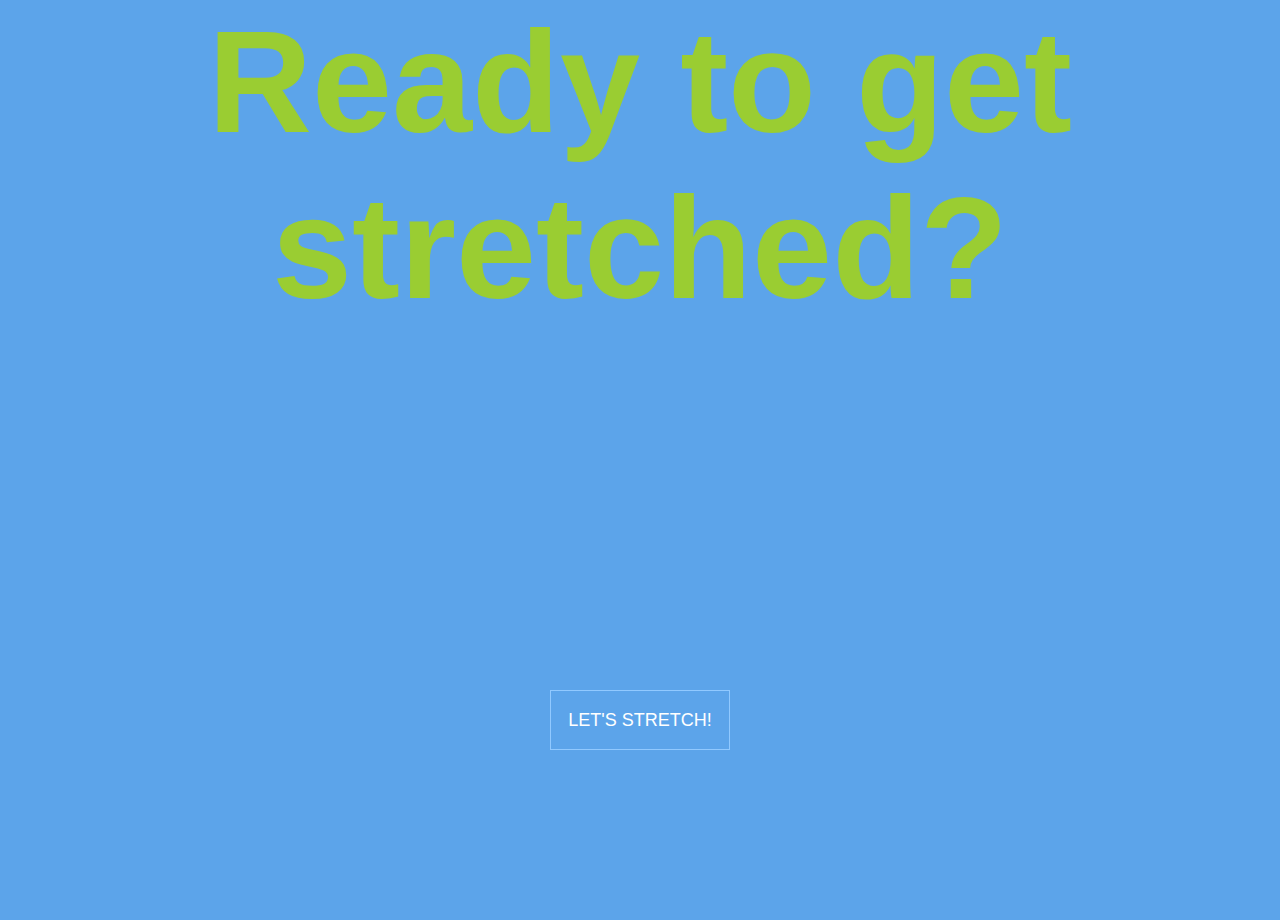
<file: HackHealth/2021HackHealth/index.html>
<!DOCTYPE html>
<html lang="en">
<head>
    <meta charset="UTF-8">
    <link rel="stylesheet" type="text/css" href="style.css">
    <title>STRETCH TIME</title>
    <style>
        #bigHead{
            color:yellowgreen;
            font-weight: bold;
            font-family: sans-serif;
            font-size: 900%;
            text-align: center;
            margin-bottom: 150px;
        }
    </style>
</head>

<body>
    <div id = "bigHead">
        Ready to get stretched?
    </div>


    <!-- start button -->
    <div class="button_container">
        <div class="startBtnCenter">
        <button class="btn" onclick="startButton()" >
            <svg width="180px" height="60px" viewBox="0 0 180 60" class="border">
            <polyline points="179,1 179,59 1,59 1,1 179,1" class="bg-line" />
            <polyline points="179,1 179,59 1,59 1,1 179,1" class="hl-line" />
            </svg>
            <span>LET'S STRETCH!</span>
        </button>
        </div>
    </div>
    <!-- start button ends -->


    
<script src="script.js"></script>

</body>
</html>
</file>
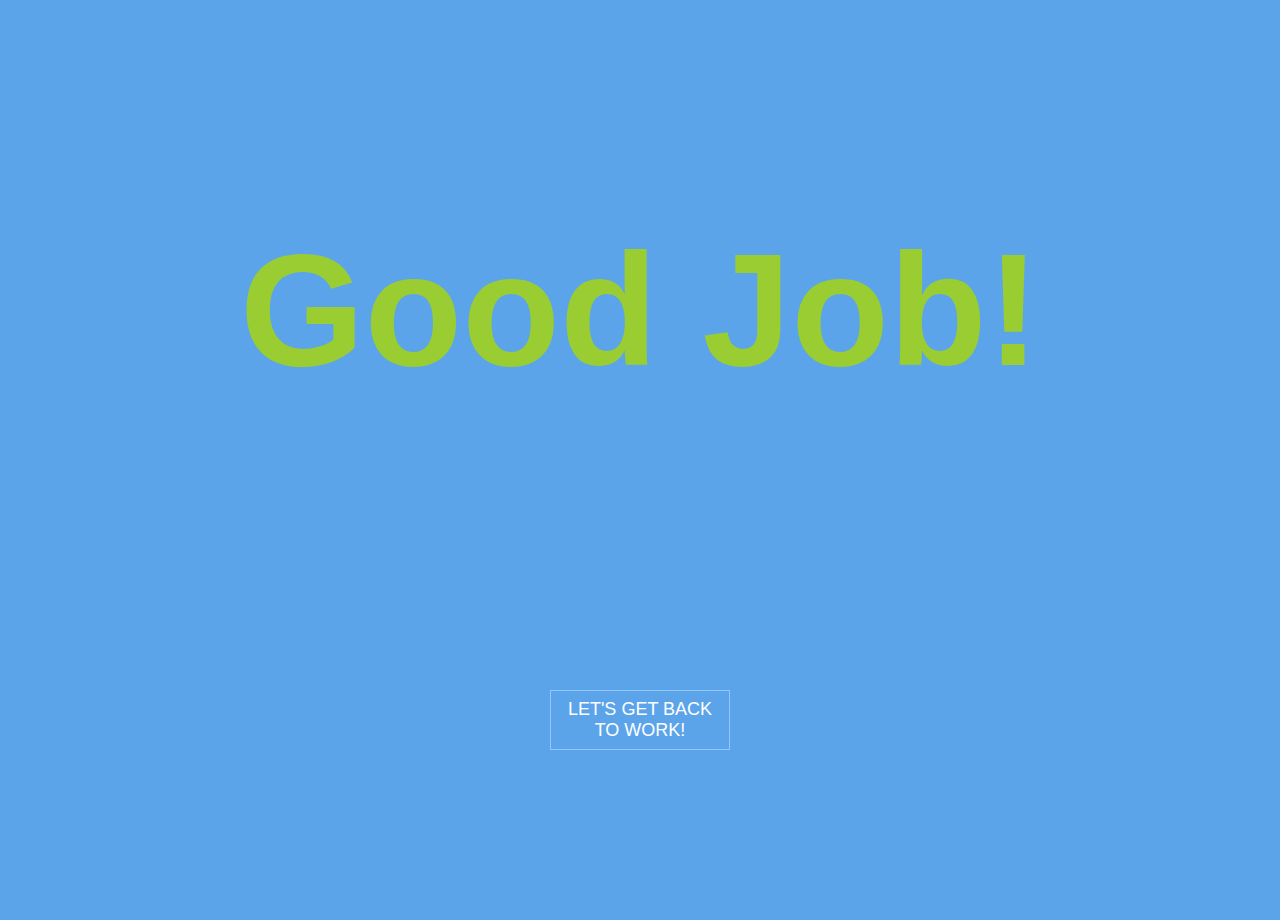
<file: HackHealth/2021HackHealth/goodjob.html>
<!DOCTYPE html>
<html lang="en">
<head>
    <meta charset="UTF-8">
    <link rel="stylesheet" type="text/css" href="style.css">
    <title>STRETCH TIME</title>
    <style>
        #bigHead{
            color: yellowgreen;
font-weight: bold;
font-family: sans-serif;
font-size: 1000%;
margin-top: 17%;
text-align: center;
margin-bottom: 150px;
    margin-bottom: 150px;
        }
    </style>
</head>

<body>
    <div id = "bigHead">
        Good Job!
    </div>


    <!-- start button -->
    <div class="button_container">
        <div class="startBtnCenter">
        <button class="btn" onclick="getBackToWorkButton()" >
            <svg width="180px" height="60px" viewBox="0 0 180 60" class="border">
            <polyline points="179,1 179,59 1,59 1,1 179,1" class="bg-line" />
            <polyline points="179,1 179,59 1,59 1,1 179,1" class="hl-line" />
            </svg>
            <span>LET'S GET BACK TO WORK!</span>
        </button>
        </div>
    </div>
    <!-- start button ends -->


    
<script src="script.js"></script>

</body>
</html>
</file>
<file: HackHealth/2021HackHealth/style.css>
body, html {
    width: 100%;
    height: 100%;
    margin: 0;
    padding: 0;
    background: #5CA4EA;
    overflow: hidden;
    font-family: 'Lato', sans-serif;
}

  /* index.html ( the title & button )*/
.button_container {
    width: 400px;
    height: 400px;
    position: absolute;
    left: 50%;
    top: 80%;
    transform: translate(-50%, -50%);
    display: flex;
    justify-content: center;
    align-items: center;
}
  
.startBtnCenter {
    width: 180px;
    height: 60px;
    position: absolute;
}
  
.btn {
    width: 180px;
    height: 60px;
    cursor: pointer;
    background: transparent;
    border: 1px solid #91C9FF;
    outline: none;
    transition: 1s ease-in-out;
}
  
svg {
    position: absolute;
    left: 0;
    top: 0;
    fill: none;
    stroke: #fff;
    stroke-dasharray: 150 480;
    stroke-dashoffset: 150;
    transition: 1s ease-in-out;
}
  
.btn:hover {
    transition: 1s ease-in-out;
    background: #4F95DA;
}
  
.btn:hover svg {
    stroke-dashoffset: -480;
}
  
.btn span {
    color: white;
    font-size: 18px;
    font-weight: 100;
}

  /* index.html */


  /* stretches.html */

.alignImgVid{
  top: 10%;
  
}

.poseImg{
  position: absolute;
  top: 10%;
  left:15%;
}

.timer{
  position: absolute;
  font-size: 50px;
  left: 5%;
  top: 5%;
  font-weight: bold;
  color: white;
}

.livePose{
  position: absolute;
  top: 10%;
  right:15%;
}

.alignPoseImg{
    text-align:center;
    width:100%;
    bottom:3%;
    position: fixed;
}

  /*arrow*/
  .arrow {
    border: solid yellowgreen;
    border-width: 0 3px 3px 0;
    display: inline-block;
    padding: 12px;
    right: 5%;
    top: 50%;
    position: absolute;
  }
  
  .right {
    transform: rotate(-45deg);
    -webkit-transform: rotate(-45deg);
  }
  


   /*popup*/
   .popup {
    display: block;
    position: fixed;
    padding: 10px;
    width: 480px;
    left: 42%;
    margin-left: -150px;
    height: 180px;
    top: 50%;
    margin-top: -100px;
    background: #FFF;
    z-index: 20;
    text-align: center;
  }

  
  #popup1 {
    -webkit-box-shadow:  0px 0px 0px 9999px rgba(0, 0, 0, 0.5);
    box-shadow:  0px 0px 0px 9999px rgba(0, 0, 0, 0.5);
  }

  /*count down*/
  @import url(https://fonts.googleapis.com/css?family=Open+Sans:800);

.container {
  position: absolute;
  left: 0;
  top: 0;
  margin: auto;
  z-index: 3;
}

.path--background {
  fill: rgb(34, 213, 201);
  stroke: #fff;
  stroke-width: 0px;
}

.pulse {
  fill: rgb(255, 74, 74) !important;
}

.path--foreground {
  fill: #eee;
  stroke: #eee;
  stroke-width: 2px;
}

.label {
  font: 90px "Open Sans";
  font-weight: 900;
  text-anchor: middle;
  fill: rgb(34, 213, 201);
}

/*timer*/
</file>
